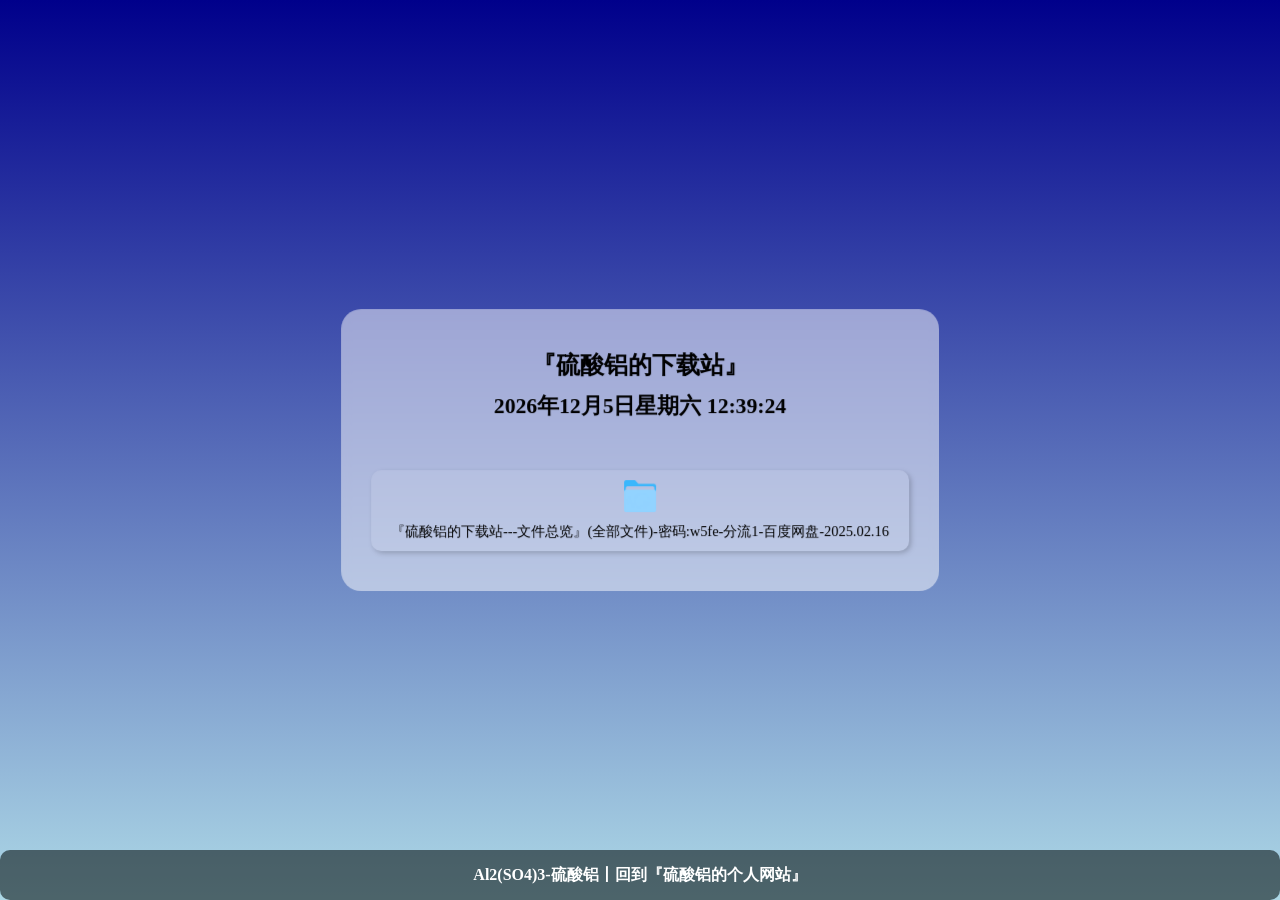
<file: index.html>
<!DOCTYPE html>
<html lang="zh-CN">
<head>
  <meta charset="UTF-8" />
  <meta name="viewport" content="width=device-width, initial-scale=1.0" />
  <title>『硫酸铝的下载站』</title>
  <link rel="icon" type="image/png" href="favicon.ico" />
  <link rel="stylesheet" type="text/css" href="css.css" />
</head>
<body> 
    <div class="overlay">
        <h2>『硫酸铝的下载站』<br /><div id="datetime"></div></h2>
        <div class="folder-container">
            <div class="folder">
                <a href="https://pan.baidu.com/s/1OTMyA5wjaKxGRdHlPu7rwQ?pwd=w5fe" target="_blank">
                    <img src="folder-icon.png" alt="Folder Icon" />
                    <span>『硫酸铝的下载站---文件总览』(全部文件)-密码:w5fe-分流1-百度网盘-2025.02.16</span>
                </a>
            </div>
        </div>
    </div>
    <div class="bottomBar">
        <strong><span style="color:#ffffff">Al2(SO4)3-硫酸铝丨<a href="https://al2so43.github.io/website/" style="color:#ffffff;text-decoration: none;">回到『硫酸铝的个人网站』</a></span></strong>
    </div>
    <script src="js.js"></script>
</body>
</html>
</file>
<file: css.css>
@charset "utf-8";

body {
    margin: 0;
    padding: 0;
    height: 100vh;
    display: flex;
    align-items: center;
    justify-content: center;
    background: linear-gradient(to bottom, #00008B, #ADD8E6); 
    animation: animateBackground 120s infinite; 
}

.overlay {
    position: absolute;
    top: 50%;
    left: 50%;
    transform: translate(-50%, -50%);
    background-color: rgba(255, 255, 255, 0.5);
    padding: 20px;
    backdrop-filter: blur(5px); 
    border-radius: 20px;
    text-align: center;
    overflow-x: hidden;
}
.folder-container {
    display: flex;
    flex-direction: column;
    align-items: center;
    gap: 20px;
    padding: 20px;
    max-width: 180vw; 
    min-width: 13.5rem;
    overflow-y: auto; 
    max-height: 40vh;
    overflow-x: hidden;
}

.folder {
    display: flex;
    flex-direction: column; 
    align-items: center; 
    text-align: center;
    width: 100%;
    padding: 10px;
    background-color: rgba(255, 255, 255, 0.1);
    border-radius: 10px;
    box-shadow: 2px 2px 5px rgba(0, 0, 0, 0.2);
    transition: background-color 0.3s, transform 0.3s;
}

.folder a {
    text-decoration: none; 
    color: inherit;
    display: flex;
    flex-direction: column;
    align-items: center;
}

.folder:hover {
    background-color: rgba(255, 255, 255, 0.3);
    transform: scale(1.05);
}

.folder img {
    width: 32px;
    height: 32px;
}

.folder span {
    margin-top: 10px;
    font-size: 0.9rem;
    color: rgb(0, 0, 0);
    word-wrap: break-word;
    width: 100%;
}

.bottomBar {
    position: fixed;
    bottom: 0;
    left: 0;
    right: 0;
    height: 50px;
    background-color: rgba(2, 11, 12, 0.566); 
    border-radius: 10px;
    display: flex;
    justify-content: center;
    align-items: center;
}

#datetime {
    text-align: center;  
    padding: 10px;
    font-size: 1.35rem;
}

@keyframes animateBackground {
    0% {
        background: linear-gradient(to bottom, #ADD8E6, #87CEEB);
    }
    100% {
        background: linear-gradient(to bottom, #35348E, #0000FF);
    }
}

@keyframes animateBackground {
    0% {
        background: linear-gradient(to bottom, #ADD8E6, #87CEEB);
    }
    2.5% {
        background: linear-gradient(to bottom, #AAD7E5, #85CDEA);
    }
    5% {
        background: linear-gradient(to bottom, #A7C5E4, #81CBEC);
    }
    7.5% {
        background: linear-gradient(to bottom, #A4B3E3, #7DB9EE);
    }
    10% {
        background: linear-gradient(to bottom, #A1A1E2, #79A7F0);
    }
    12.5% {
        background: linear-gradient(to bottom, #9E8FE1, #7595F2);
    }
    15% {
        background: linear-gradient(to bottom, #9B7DE0, #7183F4);
    }
    17.5% {
        background: linear-gradient(to bottom, #986BDF, #6D71F6);
    }
    20% {
        background: linear-gradient(to bottom, #9559DE, #695FF8);
    }
    22.5% {
        background: linear-gradient(to bottom, #9247DD, #654DFA);
    }
    25% {
        background: linear-gradient(to bottom, #8F35DC, #613BFC);
    }
    27.5% {
        background: linear-gradient(to bottom, #8C23DB, #5D29FE);
    }
    30% {
        background: linear-gradient(to bottom, #8911DA, #5917FF);
    }
    32.5% {
        background: linear-gradient(to bottom, #86FEC9, #5505FF);
    }
    35% {
        background: linear-gradient(to bottom, #83EDB8, #5103FF);
    }
    37.5% {
        background: linear-gradient(to bottom, #80DCB7, #4D01FF);
    }
    40% {
        background: linear-gradient(to bottom, #7DCBA6, #4900FF);
    }
    42.5% {
        background: linear-gradient(to bottom, #7ABAA5, #4500FF);
    }
    45% {
        background: linear-gradient(to bottom, #77A9A4, #4100FF);
    }
    47.5% {
        background: linear-gradient(to bottom, #7498A3, #3D00FF);
    }
    50% {
        background: linear-gradient(to bottom, #7187A2, #3900FF);
    }
    52.5% {
        background: linear-gradient(to bottom, #6E76A1, #3500FF);
    }
    55% {
        background: linear-gradient(to bottom, #6B65A0, #3100FF);
    }
    57.5% {
        background: linear-gradient(to bottom, #68549F, #2D00FF);
    }
    60% {
        background: linear-gradient(to bottom, #65439E, #2900FF);
    }
    62.5% {
        background: linear-gradient(to bottom, #62329D, #2500FF);
    }
    65% {
        background: linear-gradient(to bottom, #5F219C, #2100FF);
    }
    67.5% {
        background: linear-gradient(to bottom, #5C109B, #1D00FF);
    }
    70% {
        background: linear-gradient(to bottom, #59FF9A, #1900FF);
    }
    72.5% {
        background: linear-gradient(to bottom, #56EE99, #1500FF);
    }
    75% {
        background: linear-gradient(to bottom, #53DD98, #1100FF);
    }
    77.5% {
        background: linear-gradient(to bottom, #50CC97, #0D00FF);
    }
    80% {
        background: linear-gradient(to bottom, #4DBB96, #0900FF);
    }
    82.5% {
      background: linear-gradient(to bottom, #4AAB95, #0500FF);
  }
  85% {
      background: linear-gradient(to bottom, #479A94, #0100FF);
  }
  87.5% {
      background: linear-gradient(to bottom, #448993, #0000FF);
  }
  90% {
      background: linear-gradient(to bottom, #417892, #0000FF);
  }
  92.5% {
      background: linear-gradient(to bottom, #3E6791, #0000FF);
  }
  95% {
      background: linear-gradient(to bottom, #3B5690, #0000FF);
  }
  97.5% {
      background: linear-gradient(to bottom, #38458F, #0000FF);
  }
  100% {
      background: linear-gradient(to bottom, #35348E, #0000FF);
  }
}

::-webkit-scrollbar {
  width: 6px;
  height: 6px;
  background-color: #ffffff00;
}

::-webkit-scrollbar-thumb {
  border-radius: 4px;
  background-color: #278cc6a6;
}

::-webkit-scrollbar-thumb:hover {
  background-color: #1f74ac;
}
</file>
